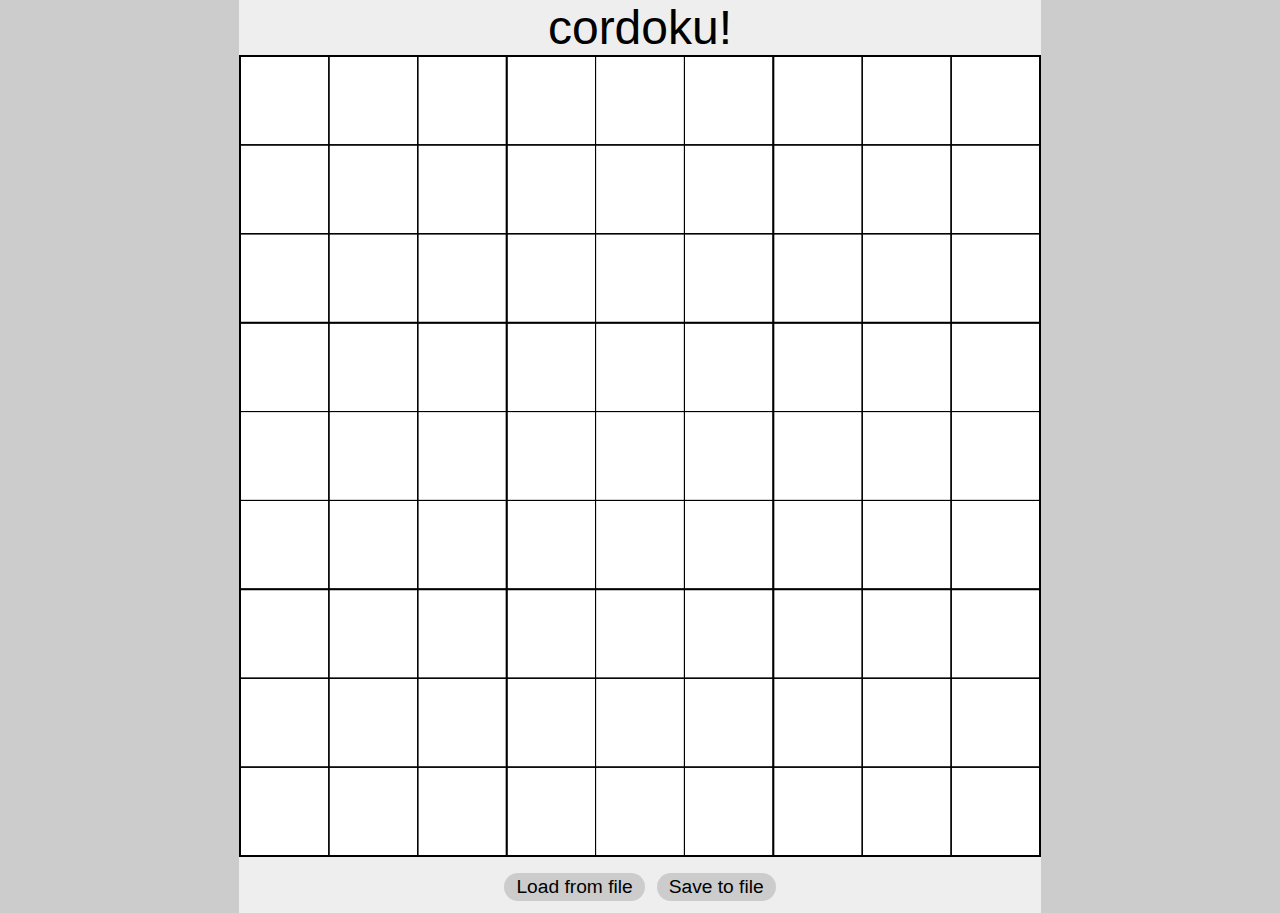
<file: cordoku/index.html>
<!DOCTYPE html>
<html lang="en">
	<head>
		<meta charset="UTF-8">
		<meta name="viewport" content="width=device-width, initial-scale=1.0">
		<title>cordoku!</title>
		<link rel="stylesheet" href="style.css">
	</head>
	<body onload="init()">
		<div id="main">
			<div id="title">cordoku!</div>
			<canvas id="canvas" width="802px" height="802px"></canvas>
			<div class="button-div">
				<label for="load-from-file" class="button">
					Load from file
				</label>
				<input type="file" id="load-from-file" accept=".json",>	
				<div class="button" onclick="saveToFile()">Save to file</div>
			</div>
		<div>

		<script src="main.js"></script>
	</body>
</html>
</file>
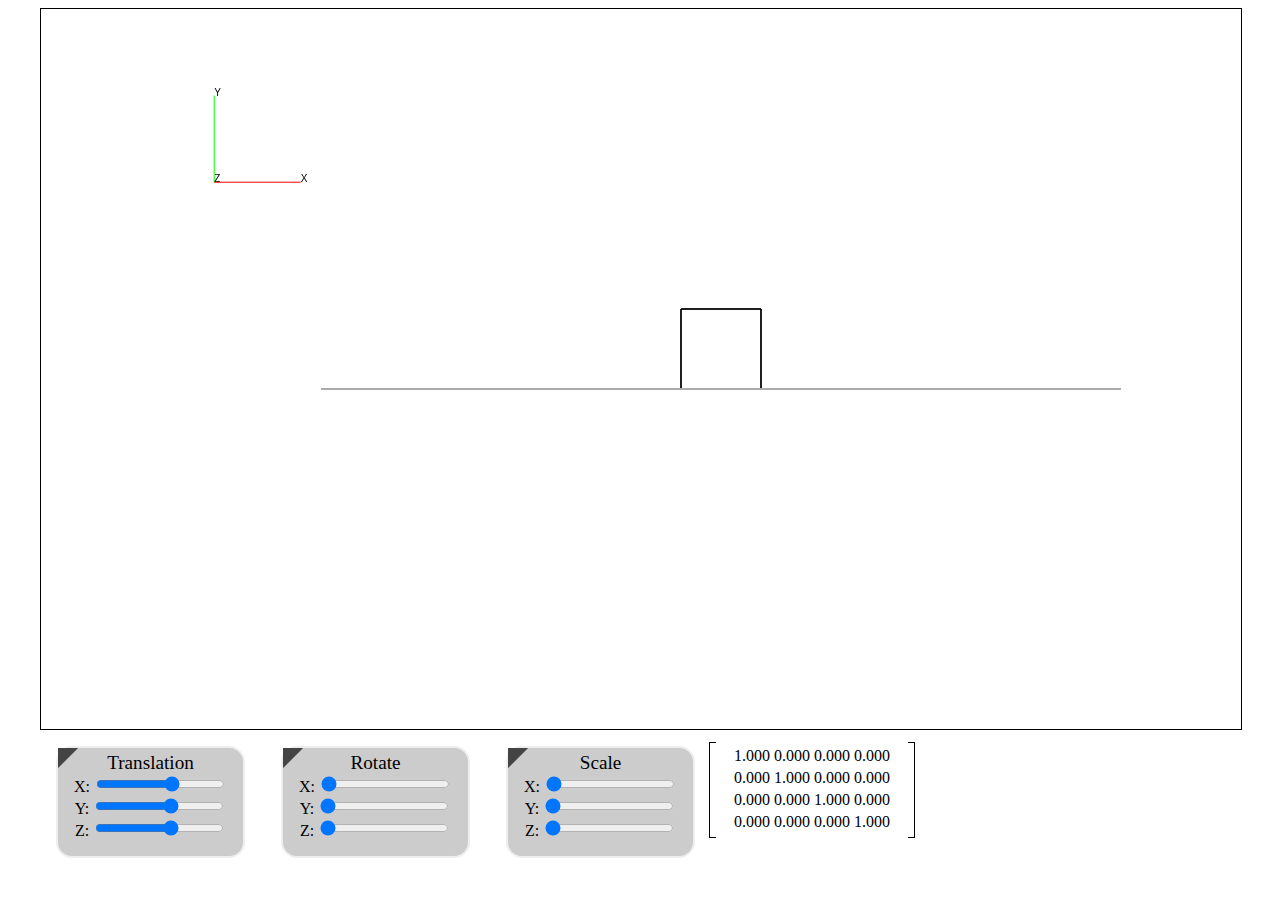
<file: demo/index.html>
<html>
	<head>
		<meta charset="UTF-8">
		<style>
.transform-box {
	display: inline-block;
	padding: 1em;
	margin: 1em;
	background-color: #CCC;
	border: 2px solid #EEE;
	border-radius: 1em;
	text-align: center;
}

.over {
	border: 2px dotted #666;
}

.handle {
    width: 0;
    height: 0;
    border-right: 20px dashed transparent;
    border-top: 20px dashed #444;
    cursor: move;
	margin: -1em;
}

.title {
	font-size: 1.2em;
}

body {
	font-family: consolas;
}

.matrix {
	position: relative;
	padding: 0em 1em;
}
.matrix:before, .matrix:after {
	content: "";
	position: absolute;
	top: 0;
	border: 1px solid #000;
	width: 6px;
	height: 100%;
}
.matrix:before {
	left: -6px;
	border-right: 0;
}
.matrix:after {
	right: -6px;
	border-left: 0;
}
		</style>
	</head>
	<body>
		<div style="width: 1200px; margin: 0 auto;">
			<canvas id="draw" width="1200" height="720" style="border: 1px solid black"></canvas>
			<div id="transform-box-container">
				<div class="transform-box" id="translation-div" draggable="true">
					<div class="handle"></div>
					<span class="title">Translation</span>
					<div>
						<label for="translation-x">X:</label>
						<input type="range" id="translation-x" name="translation-x" min="-5" max="5", value="1", step="0.01">
					</div>
					<div>
						<label for="translation-y">Y:</label>
						<input type="range" id="translation-y" name="translation-y" min="-5" max="5", value="1", step="0.01">
					</div>
					<div>
						<label for="translation-y">Z:</label>
						<input type="range" id="translation-z" name="translation-z" min="-5" max="5", value="1", step="0.01">
					</div>
				</div>
				<div class="transform-box" id="rotation-div" draggable="true">
					<div class="handle"></div>
					<span class="title">Rotate</span>
					<div>
						<label for="rotate-x">X:</label>
						<input type="range" id="rotate-x" name="rotate-x" min="0" max="3.14159265359", value="0", step="0.001">
					</div>
					<div>
						<label for="rotate-y">Y:</label>
						<input type="range" id="rotate-y" name="rotate-y" min="0" max="3.141592653595", value="0", step="0.001">
					</div>
					<div>
						<label for="rotate-y">Z:</label>
						<input type="range" id="rotate-z" name="rotate-z" min="0" max="3.141592653595", value="0", step="0.001">
					</div>
				</div>
				<div class="transform-box" id="scaling-div" draggable="true">
					<div class="handle"></div>
					<span class="title">Scale</span>
					<div>
						<label for="scale-x">X:</label>
						<input type="range" id="scale-x" name="scale-x" min="1" max="5", value="1", step="0.01">
					</div>
					<div>
						<label for="scale-y">Y:</label>
						<input type="range" id="scale-y" name="scale-y" min="1" max="5", value="1", step="0.01">
					</div>
					<div>
						<label for="scale-y">Z:</label>
						<input type="range" id="scale-z" name="scale-z" min="1" max="5", value="1", step="0.01">
					</div>
				</div>
				<div align=center style="display: inline-block;">
					<table class="matrix">
						<tr>
							<td id="mat0">0</td>
							<td id="mat1">0</td>
							<td id="mat2">0</td>
							<td id="mat3">0</td>
						</tr>
						<tr>
							<td id="mat4">0</td>
							<td id="mat5">0</td>
							<td id="mat6">0</td>
							<td id="mat7">0</td>
						</tr>
						<tr>
							<td id="mat8">0</td>
							<td id="mat9">0</td>
							<td id="mat10">0</td>
							<td id="mat11">0</td>
						</tr>
						<tr>
							<td id="mat12">0</td>
							<td id="mat13">0</td>
							<td id="mat14">0</td>
							<td id="mat15">0</td>
						</tr>
					</table>
				</div>
			</div>
		</div>
		<script src="gfx_demo.js"></script>
	</body>
</html>
</file>
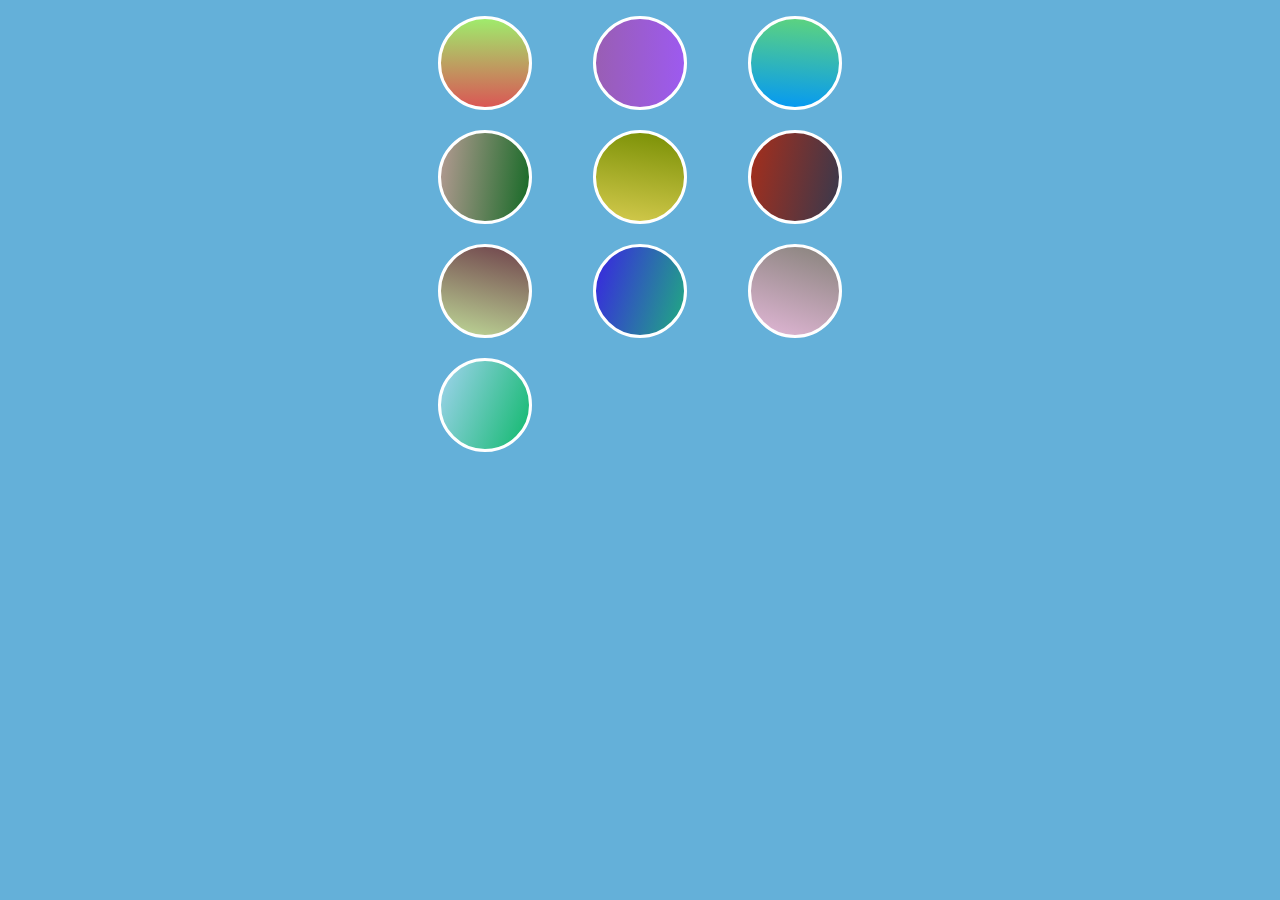
<file: nelly/index.html>
<!DOCTYPE html>
<html lang="en">
  <head>
    <meta charset="UTF-8">
    <meta name="viewport" content="width=device-width, initial-scale=1.0">
    <title>nelly's knappar</title>
    <link rel="stylesheet" href="style.css">
  </head>
  <body onload="init()">
    <main>
      <div id="button-grid"></div>
    </main>
    <div id="audio">
      <audio id="audio-1"><source src="resources/1.mp3" type="audio/mp3"></audio>
      <audio id="audio-2"><source src="resources/2.mp3" type="audio/mp3"></audio>
      <audio id="audio-3"><source src="resources/3.mp3" type="audio/mp3"></audio>
      <audio id="audio-4"><source src="resources/4.mp3" type="audio/mp3"></audio>
      <audio id="audio-5"><source src="resources/5.mp3" type="audio/mp3"></audio>
      <audio id="audio-6"><source src="resources/6.mp3" type="audio/mp3"></audio>
      <audio id="audio-7"><source src="resources/7.mp3" type="audio/mp3"></audio>
      <audio id="audio-8"><source src="resources/8.mp3" type="audio/mp3"></audio>
      <audio id="audio-9"><source src="resources/9.mp3" type="audio/mp3"></audio>
      <audio id="audio-10"><source src="resources/10.mp3" type="audio/mp3"></audio>
    </div>
    <script src="main.js"></script>
  </body>
</html>
</file>
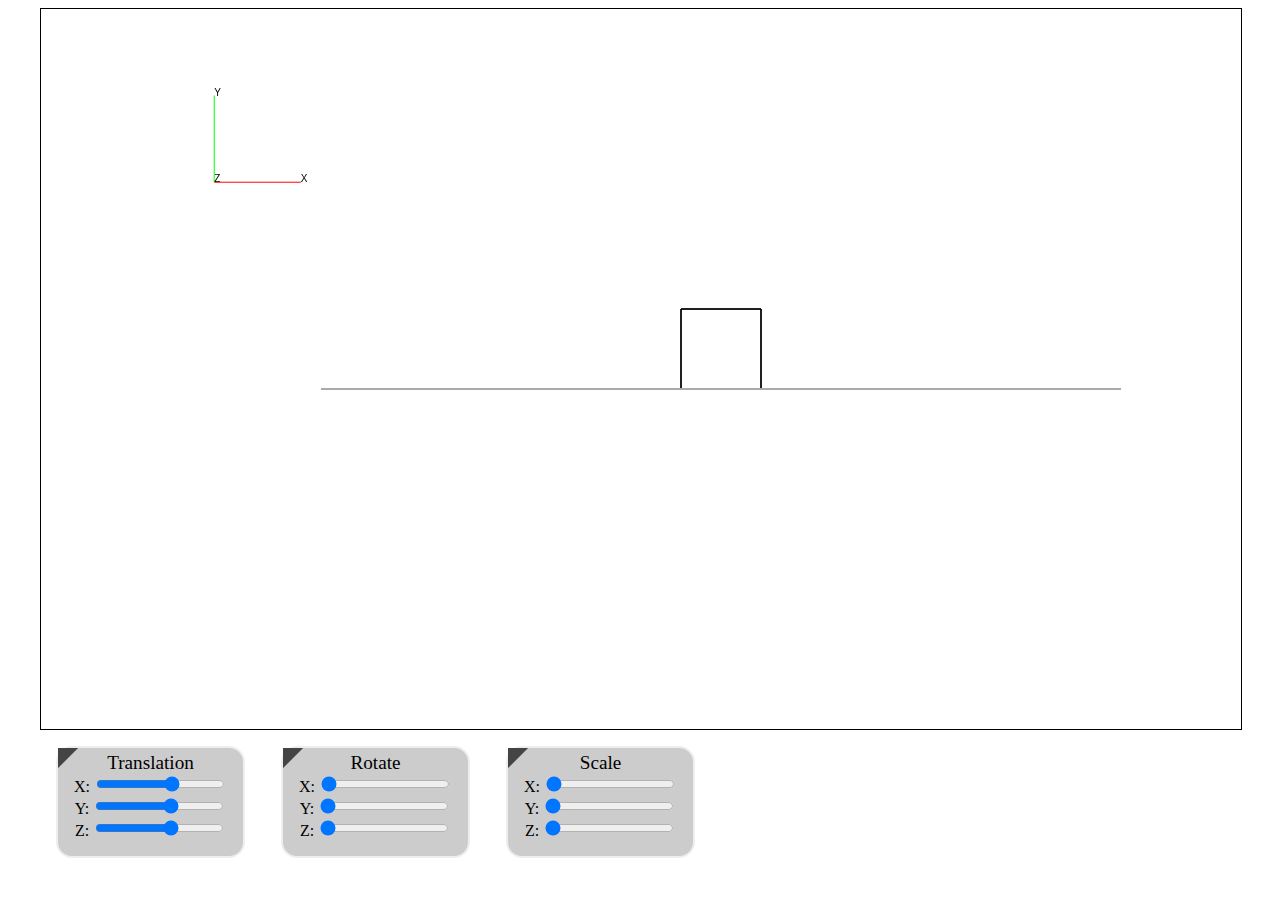
<file: gfx_demo.html>
<html>
	<head>
		<meta charset="UTF-8">
		<style>
.transform-box {
	display: inline-block;
	padding: 1em;
	margin: 1em;
	background-color: #CCC;
	border: 2px solid #EEE;
	border-radius: 1em;
	text-align: center;
}

.over {
	border: 2px dotted #666;
}

.handle {
    width: 0;
    height: 0;
    border-right: 20px dashed transparent;
    border-top: 20px dashed #444;
    cursor: move;
	margin: -1em;
}

.title {
	font-size: 1.2em;
}

body {
	font-family: consolas;
}

		</style>
	</head>
	<body>
		<div style="width: 1200px; margin: 0 auto;">
			<canvas id="draw" width="1200" height="720" style="border: 1px solid black"></canvas>
			<div id="transform-box-container">
				<div class="transform-box" id="translation-div" draggable="true">
					<div class="handle"></div>
					<span class="title">Translation</span>
					<div>
						<label for="translation-x">X:</label>
						<input type="range" id="translation-x" name="translation-x" min="-5" max="5", value="1", step="0.01">
					</div>
					<div>
						<label for="translation-y">Y:</label>
						<input type="range" id="translation-y" name="translation-y" min="-5" max="5", value="1", step="0.01">
					</div>
					<div>
						<label for="translation-y">Z:</label>
						<input type="range" id="translation-z" name="translation-z" min="-5" max="5", value="1", step="0.01">
					</div>
				</div>
				<div class="transform-box" id="rotation-div" draggable="true">
					<div class="handle"></div>
					<span class="title">Rotate</span>
					<div>
						<label for="rotate-x">X:</label>
						<input type="range" id="rotate-x" name="rotate-x" min="0" max="3.14159265359", value="0", step="0.001">
					</div>
					<div>
						<label for="rotate-y">Y:</label>
						<input type="range" id="rotate-y" name="rotate-y" min="0" max="3.141592653595", value="0", step="0.001">
					</div>
					<div>
						<label for="rotate-y">Z:</label>
						<input type="range" id="rotate-z" name="rotate-z" min="0" max="3.141592653595", value="0", step="0.001">
					</div>
				</div>
				<div class="transform-box" id="scaling-div" draggable="true">
					<div class="handle"></div>
					<span class="title">Scale</span>
					<div>
						<label for="scale-x">X:</label>
						<input type="range" id="scale-x" name="scale-x" min="1" max="5", value="1", step="0.01">
					</div>
					<div>
						<label for="translation-y">Y:</label>
						<input type="range" id="scale-y" name="scale-y" min="1" max="5", value="1", step="0.01">
					</div>
					<div>
						<label for="translation-y">Z:</label>
						<input type="range" id="scale-z" name="scale-z" min="1" max="5", value="1", step="0.01">
					</div>
				</div>
			</div>
		</div>
		<script src="gfx_demo.js"></script>
	</body>
</html>
</file>
<file: cordoku/style.css>
body {
	padding: 0;
	margin: 0;
	background-color: #CCC;
}

.button-div {
	text-align: center;
	padding: 8px;
}

.button {
	border-radius: 30px;
	padding: 3px 12px;
	background-color: #CCC;
	margin: 4px;
	display: inline-block;
	font-family: Calibri, sans-serif; 
	font-size: 1.2em;
	cursor: pointer;
}

.button:hover {
	color: #666;
}

#main {
	margin: 0 auto;
	width: 802px;
	background-color: #EEE;
}

#title {
	font-family: Calibri, sans-serif; 
	font-size: 3em;
	text-align: center;
}

input[type="file"] {
    display: none;
}
</file>
<file: nelly/style.css>
body {
	margin: 0;
	font-family: Arial;
	background: #64b0d9;
	color: #FFF;
}

main {
	margin: 0 auto;
	padding: 1rem;
	max-width: 50vh;
}

#button-grid {
	display: grid;
	gap: 1rem;
	grid-template-columns: 1fr 1fr 1fr;
	text-align: center;
}

.button-grid-element {
}

.button-grid-element:hover {
	cursor: pointer;
}

.button {
	border-radius: 50%;
	border: 0.2rem solid #FFF;
	display: inline-block;
	height: 5.5rem;
	width: 5.5rem;
}

#audio {
	display: none;
}
</file>
